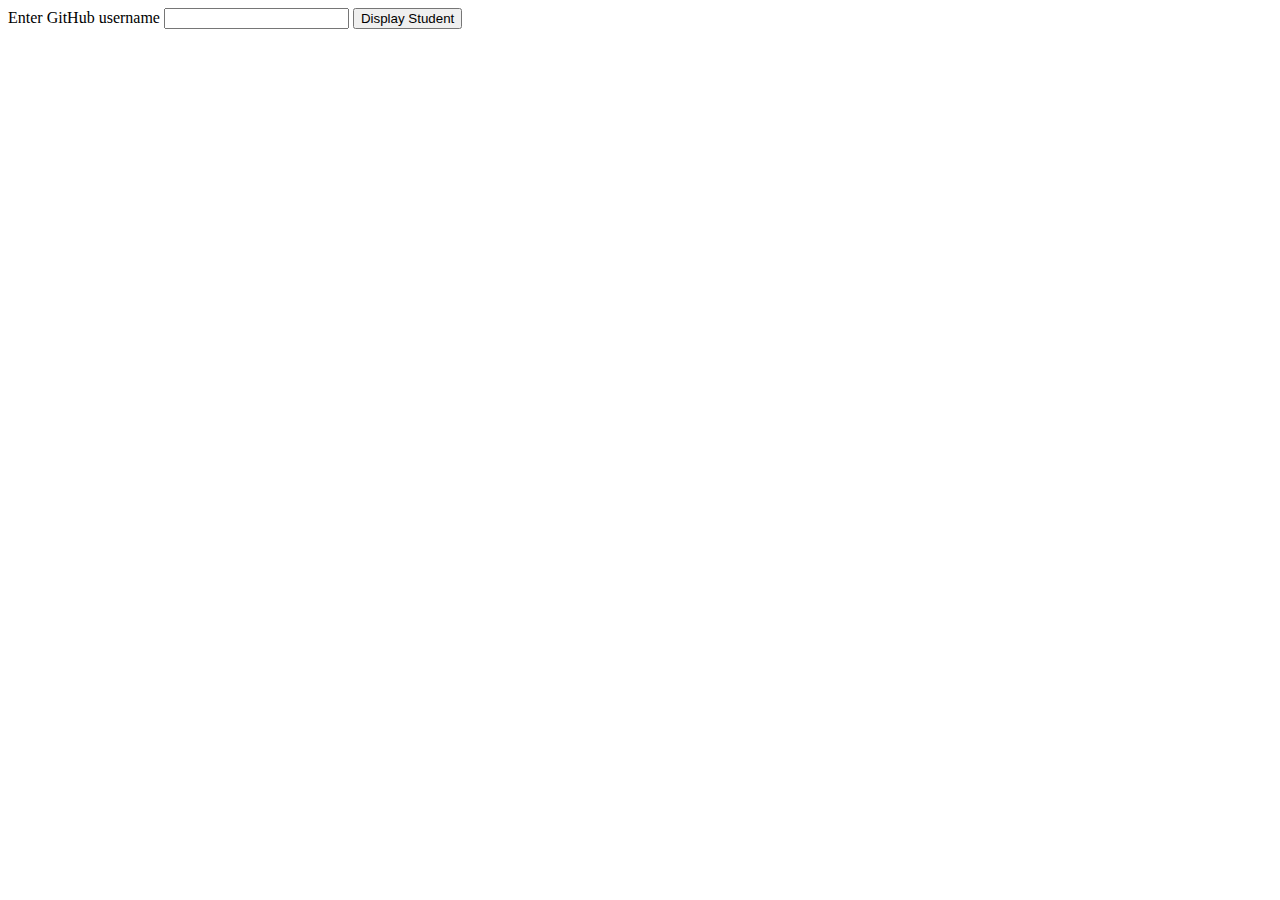
<file: templates/student_search.html>
<!doctype html>
<html>
<head>
    <title>Project Tracker</title>
</head>
<body>
    <form action="/student">
        <label>Enter GitHub username
            <input type="text" name="github">
        </label>
        <input type="submit" value="Display Student">
    </form>
</body>
</html>
</file>
